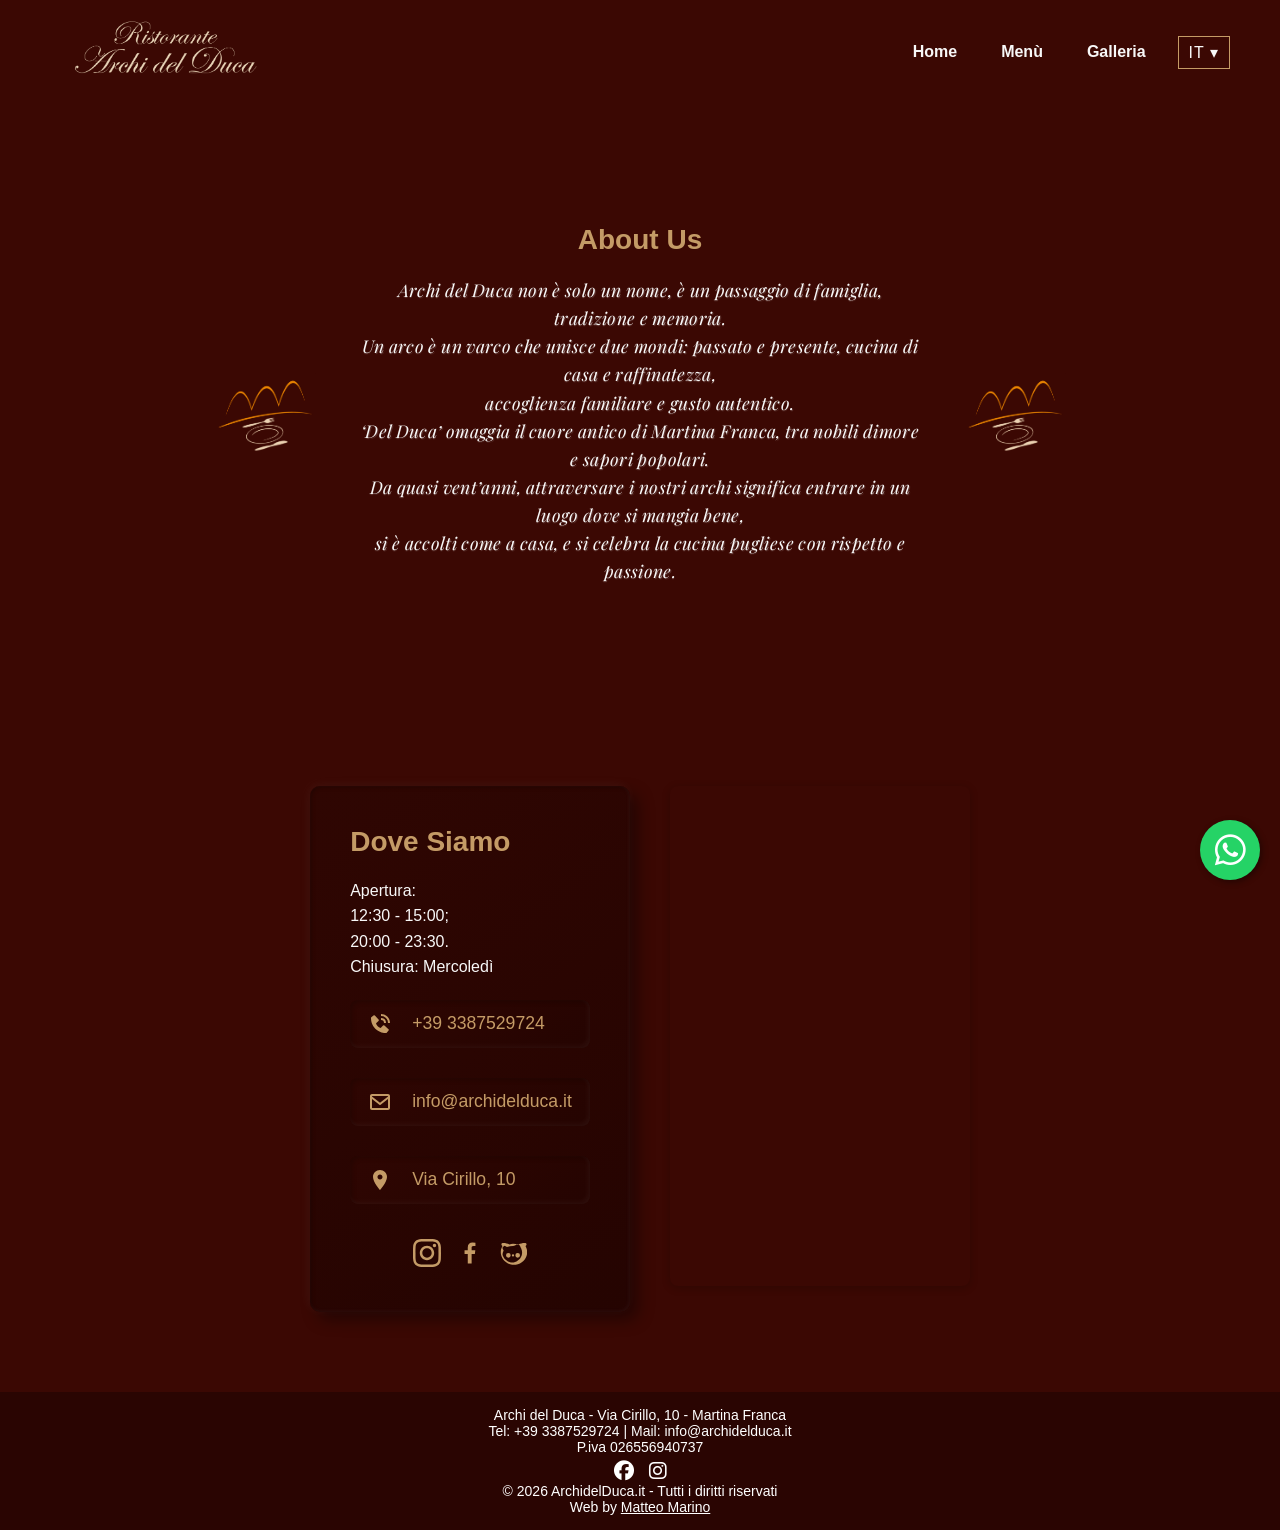
<file: index.html>
<!DOCTYPE html>
<html lang="it">
<head>
    <meta charset="UTF-8">
    <meta name="viewport" content="width=device-width, initial-scale=1.0">
    <title>Archi del Duca</title>
    <link rel="icon" type="image/x-icon" href="/favicon.ico">
    <link rel="canonical" href="https://archidelduca.it/">
    <link rel="stylesheet" href="/style.css">
    <link rel="stylesheet" href="https://cdnjs.cloudflare.com/ajax/libs/font-awesome/6.4.0/css/all.min.css">
</head>
<body data-i18n-title="title.home">
    <div class="content-wrapper">
    <!-- Header -->
    <header>
        <div class="logo">
            <img src="/scritta.png" alt="Archi del Duca">
        </div>

        <!-- Icona menu hamburger 3D -->
        <div class="hamburger-3d" id="hamburger">
            <div class="line line1"></div>
            <div class="line line2"></div>
            <div class="line line3"></div>
        </div>

        <!-- Menu di navigazione -->
        <nav id="nav-menu">
            <ul class="menu">
                <li><a href="/" data-i18n="nav.home">Home</a></li>
                <li><a href="/menu" data-i18n="nav.menu">Menù</a></li>
                <li><a href="/galleria" data-i18n="nav.gallery">Galleria</a></li>
            </ul>
        </nav>
    
        <!-- Selettore lingua -->
        <div class="lang-switch">
            <button type="button" class="lang-current" aria-label="Lingua / Language">IT</button>
            <ul class="lang-options">
                <li><button type="button" data-lang="it">Italiano</button></li>
                <li><button type="button" data-lang="en">English</button></li>
                <li><button type="button" data-lang="fr">Français</button></li>
                <li><button type="button" data-lang="de">Deutsch</button></li>
            </ul>
        </div>
    </header>
</div>

    <!-- Sezione About Us con immagini laterali -->
    <section class="about-container">
        <div class="about-image">
            <img src="/archi.png" alt="Archi del Duca">
        </div>
        <section class="about">
            <h2 class="BebasNeue-font" data-i18n="about.title">About Us</h2>
            <div class="about-extra">
                <p data-i18n="about.p1">
                    Archi del Duca non è solo un nome, è un passaggio di famiglia, tradizione e memoria.<br>
                    Un arco è un varco che unisce due mondi: passato e presente, cucina di casa e raffinatezza,<br>
                    accoglienza familiare e gusto autentico.
                </p>
                <p data-i18n="about.p2">
                    ‘Del Duca’ omaggia il cuore antico di Martina Franca, tra nobili dimore e sapori popolari.<br>
                    Da quasi vent’anni, attraversare i nostri archi significa entrare in un luogo dove si mangia bene,<br>
                    si è accolti come a casa, e si celebra la cucina pugliese con rispetto e passione.
                </p>
            </div>
        </section>
        <div class="about-image">
            <img src="/archi.png" alt="Archi del Duca">
        </div>
    </section>

    <!-- Sezione Dove Siamo -->
    <section class="location-section">
        <div class="location-info">
            <h2 class="starkwalker-font" data-i18n="location.title">Dove Siamo</h2>
            <p data-i18n="location.hours">
                Apertura:             <br>
                          12:30 - 15:00; <br>
                          20:00 - 23:30. <br>
                Chiusura: Mercoledì
            </p>
            <div class="contact-info">
                <a href="tel:+393387529724" class="contact-item">
                    <svg xmlns="http://www.w3.org/2000/svg" viewBox="0 0 24 24">
                        <path d="M20 10.999h2C22 5.869 18.127 2 12.99 2v2C17.052 4 20 6.943 20 10.999z"/>
                        <path d="M13 8c2.103 0 3 .897 3 3h2c0-3.225-1.775-5-5-5v2zm3.422 5.443a1.001 1.001 0 0 0-1.391.043l-2.393 2.461c-.576-.11-1.734-.471-2.926-1.66-1.192-1.193-1.553-2.354-1.66-2.926l2.459-2.394a1 1 0 0 0 .043-1.391L6.859 3.513a1 1 0 0 0-1.391-.087l-2.17 1.861a1 1 0 0 0-.29.649c-.015.25-.301 6.172 4.291 10.766C11.305 20.707 16.323 21 17.705 21c.202 0 .326-.006.359-.008a.992.992 0 0 0 .648-.291l1.86-2.171a1 1 0 0 0-.086-1.391l-4.064-3.696z"/>
                    </svg>
                    +39 3387529724
                </a>
                <a href="mailto:info@archidelduca.it" class="contact-item">
                    <svg xmlns="http://www.w3.org/2000/svg" viewBox="0 0 24 24">
                        <path d="M20 4H4c-1.103 0-2 .897-2 2v12c0 1.103.897 2 2 2h16c1.103 0 2-.897 2-2V6c0-1.103-.897-2-2-2zm0 2v.511l-8 6.223-8-6.222V6h16zM4 18V9.044l7.386 5.745a.994.994 0 0 0 1.228 0L20 9.044 20.002 18H4z"/>
                    </svg>
                    info@archidelduca.it
                </a>
                <a href="https://www.google.com/maps/search/?api=1&query=Via+Cirillo+10+Napoli" class="contact-item" target="_blank">
                    <svg xmlns="http://www.w3.org/2000/svg" viewBox="0 0 24 24">
                        <path d="M12 2C8.13 2 5 5.13 5 9c0 5.25 7 13 7 13s7-7.75 7-13c0-3.87-3.13-7-7-7zm0 9.5c-1.38 0-2.5-1.12-2.5-2.5s1.12-2.5 2.5-2.5 2.5 1.12 2.5 2.5-1.12 2.5-2.5 2.5z"/>
                    </svg>
                    Via Cirillo, 10
                </a>


                <div class="social-links">
                    <a href="https://www.instagram.com/archidelduca" target="_blank" title="Instagram">
                        <svg xmlns="http://www.w3.org/2000/svg" viewBox="0 0 24 24">
                            <path d="M12 2.163c3.204 0 3.584.012 4.85.07 3.252.148 4.771 1.691 4.919 4.919.058 1.265.069 1.645.069 4.849 0 3.205-.012 3.584-.069 4.849-.149 3.225-1.664 4.771-4.919 4.919-1.266.058-1.644.07-4.85.07-3.204 0-3.584-.012-4.849-.07-3.26-.149-4.771-1.699-4.919-4.92-.058-1.265-.07-1.644-.07-4.849 0-3.204.013-3.583.07-4.849.149-3.227 1.664-4.771 4.919-4.919 1.266-.057 1.645-.069 4.849-.069zm0-2.163c-3.259 0-3.667.014-4.947.072-4.358.2-6.78 2.618-6.98 6.98-.059 1.281-.073 1.689-.073 4.948 0 3.259.014 3.668.072 4.948.2 4.358 2.618 6.78 6.98 6.98 1.281.058 1.689.072 4.948.072 3.259 0 3.668-.014 4.948-.072 4.354-.2 6.782-2.618 6.979-6.98.059-1.28.073-1.689.073-4.948 0-3.259-.014-3.667-.072-4.947-.196-4.354-2.617-6.78-6.979-6.98-1.281-.059-1.69-.073-4.949-.073zm0 5.838c-3.403 0-6.162 2.759-6.162 6.162s2.759 6.163 6.162 6.163 6.162-2.759 6.162-6.163c0-3.403-2.759-6.162-6.162-6.162zm0 10.162c-2.209 0-4-1.79-4-4 0-2.209 1.791-4 4-4s4 1.791 4 4c0 2.21-1.791 4-4 4zm6.406-11.845c-.796 0-1.441.645-1.441 1.44s.645 1.44 1.441 1.44c.795 0 1.439-.645 1.439-1.44s-.644-1.44-1.439-1.44z"/>
                        </svg>
                    </a>
                    <a href="https://www.facebook.com/archidelduca" target="_blank" title="Facebook">
                        <svg xmlns="http://www.w3.org/2000/svg" viewBox="0 0 24 24">
                            <path d="M13.397 20.997v-8.196h2.765l.411-3.209h-3.176V7.548c0-.926.258-1.56 1.587-1.56h1.684V3.127A22.336 22.336 0 0 0 14.201 3c-2.444 0-4.122 1.492-4.122 4.231v2.355H7.332v3.209h2.753v8.202h3.312z"/>
                        </svg>
                    </a>
                    <a href="https://www.tripadvisor.com/archidelduca" target="_blank" title="TripAdvisor">
                        <svg xmlns="http://www.w3.org/2000/svg" viewBox="0 0 24 24">
                            <path d="M12.006 4a16.85 16.85 0 0 1 4.759.703c1.538-.832 3.29-1.296 5.139-1.296.214 0 .43.01.643.028.428.028.806.286.972.677.166.392.11.842-.147 1.178a3.022 3.022 0 0 1-.678.72c.244.428.443.875.593 1.336C24.059 8.713 24.338 10.895 24 13c-.337 2.105-1.415 4.14-3.087 5.82-1.67 1.68-3.983 2.804-6.592 3.173-.99.14-1.974.14-2.964 0-2.61-.37-4.922-1.493-6.593-3.173-1.672-1.68-2.75-3.715-3.087-5.82C1.34 10.895 1.618 8.713 2.39 7.346c.15-.46.349-.908.593-1.336-.267-.22-.493-.456-.678-.72-.257-.336-.313-.786-.147-1.178.166-.39.545-.65.972-.676.214-.018.429-.028.643-.028 1.85 0 3.602.464 5.14 1.296A16.85 16.85 0 0 1 12.006 4zm0 2c-1.788 0-3.544.323-5.197.947-.71-.42-1.48-.776-2.287-1.057a10.68 10.68 0 0 0-1.619 1.62c.28.806.637 1.577 1.057 2.286A12.47 12.47 0 0 0 3.013 13c.27 1.684 1.137 3.321 2.48 4.664C6.836 19.007 8.473 19.874 10.157 20.144c.792.112 1.582.112 2.374 0 1.684-.27 3.321-1.137 4.664-2.48 1.343-1.343 2.21-2.98 2.48-4.664.27-1.684.056-3.368-.633-4.894-.42-.71-.776-1.48-1.057-2.287a10.68 10.68 0 0 0-1.619-1.619c-.807.281-1.577.637-2.287 1.057A12.471 12.471 0 0 0 12.006 6zm-4.004 6a2 2 0 1 1 0 4 2 2 0 0 1 0-4zm8.004 0a2 2 0 1 1 0 4 2 2 0 0 1 0-4zm-4.002 1a1 1 0 1 1 0 2 1 1 0 0 1 0-2z"/>
                        </svg>
                    </a>
                </div>
            </div>
        </div>
        <div class="map-container">
            <iframe src="https://www.google.com/maps/embed?pb=!1m18!1m12!1m3!1d189.0367176735343!2d17.336275577545187!3d40.70508199412949!2m3!1f0!2f0!3f0!3m2!1i1024!2i768!4f13.1!3m3!1m2!1s0x13465356d6bfb199%3A0xff245e81115007be!2sArchi%20del%20Duca!5e0!3m2!1sit!2sit!4v1756476135466!5m2!1sit!2sit"   width="600" height="450" style="border:0;" allowfullscreen="" loading="lazy" referrerpolicy="no-referrer-when-downgrade"></iframe>
        </div>
    </section>

    <!-- Footer -->
        </div>
    <footer>
        <p>Archi del Duca - Via Cirillo, 10 - Martina Franca </p>
        <p>Tel: +39 3387529724 | Mail: info@archidelduca.it</p>
        <p data-i18n="footer.vat">P.iva 026556940737</p>
        <div class="social-links">
            <a href="#"><i class="fab fa-facebook"></i></a>
            <a href="#"><i class="fab fa-instagram"></i></a>
        </div>

        <p data-i18n="footer.rights">&copy; 2026 ArchidelDuca.it - Tutti i diritti riservati</p>
         <p>  Web by <a href="https://www.instagram.com/_matteomarino">Matteo Marino</a> </p>
    </footer>

    <!-- WhatsApp Button -->
    <a href="https://wa.me/+393387529724" class="whatsapp-button" target="_blank">
        <i class="fab fa-whatsapp"></i>
        <span class="whatsapp-tooltip" data-i18n="whatsapp">Prenota un tavolo</span>
    </a>
    <!-- Script per il menu hamburger -->
    <script>
        const hamburger = document.getElementById('hamburger');
        const navMenu = document.getElementById('nav-menu');

        hamburger.addEventListener('click', () => {
            navMenu.classList.toggle('open');
            hamburger.classList.toggle('open'); // Aggiunge/rimuove la classe per l'animazione 3D
        });
        // Chiudi il menu quando l'utente scrolla
        window.addEventListener('scroll', () => {
            if (navMenu.classList.contains('open')) {
                navMenu.classList.remove('open');
                hamburger.classList.remove('open');
            }
        });
    </script>
    <script src="/i18n.js"></script>
</body>
</html>
</file>
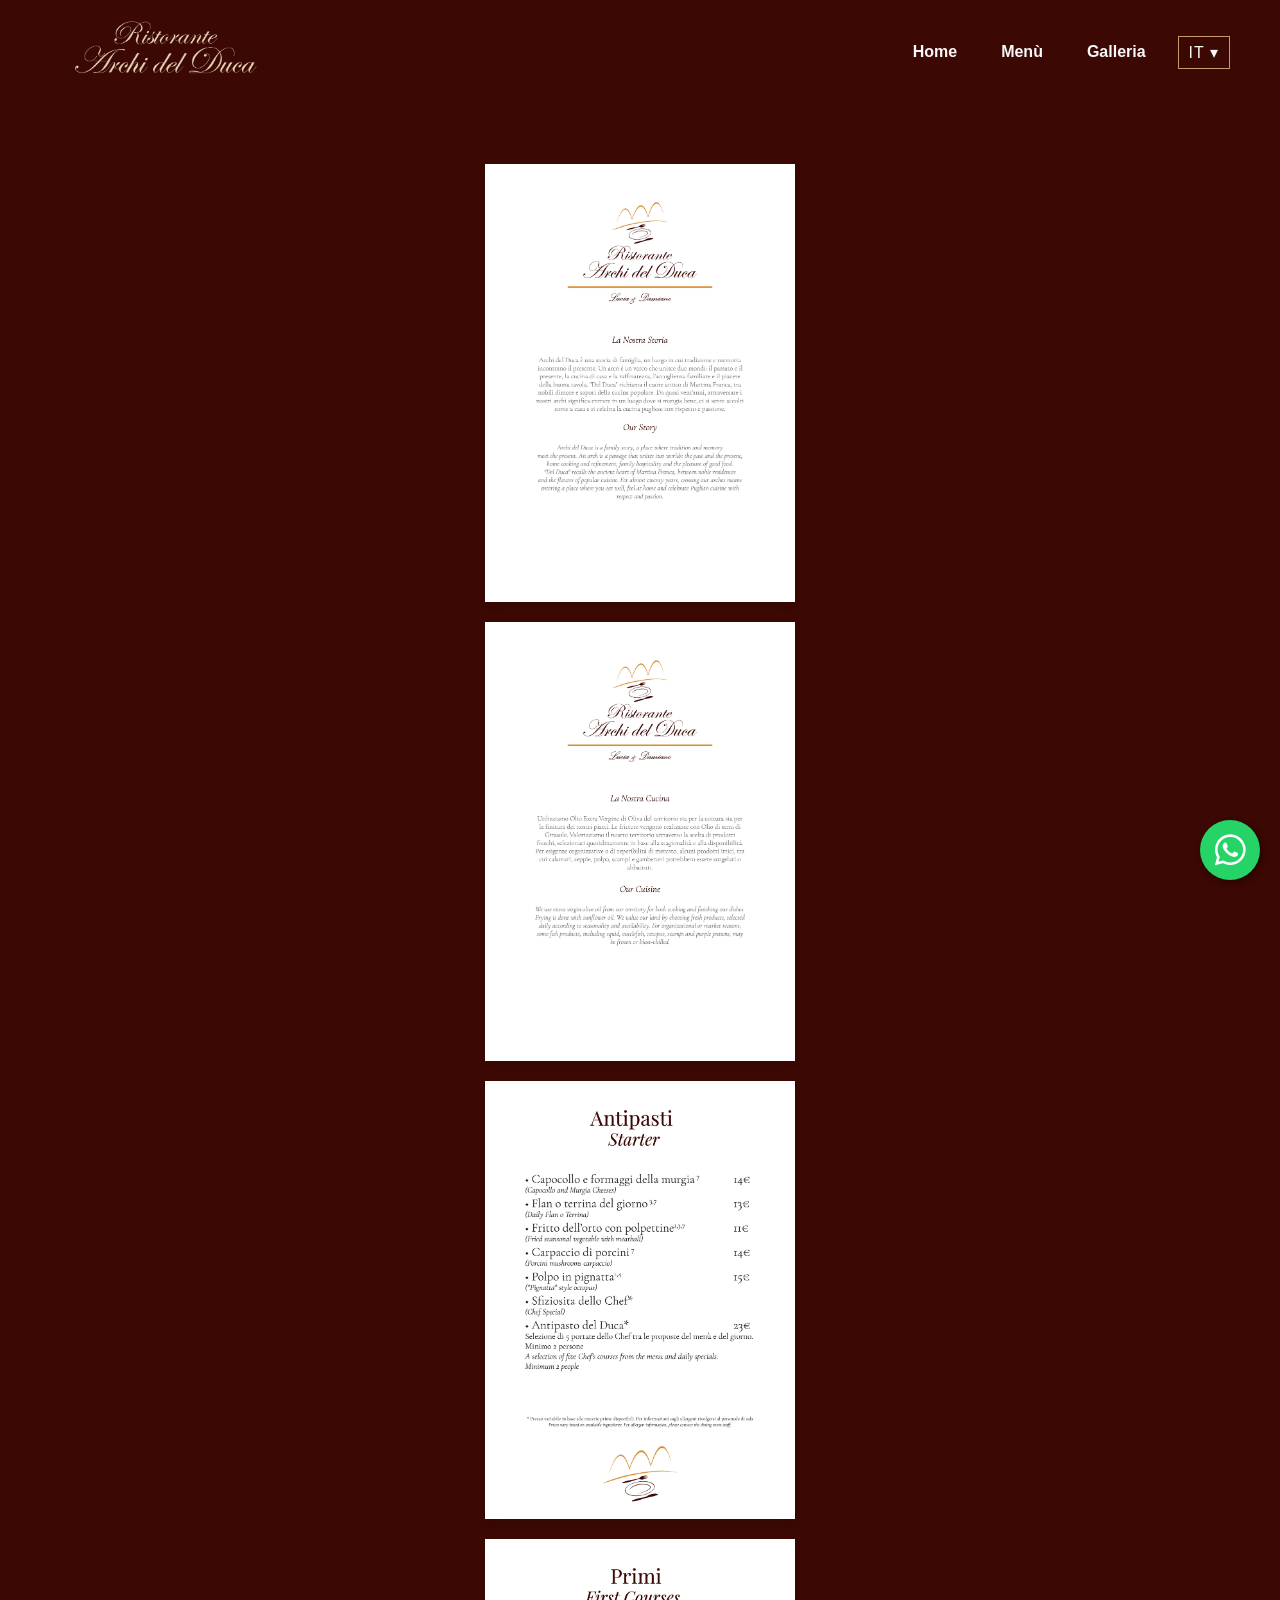
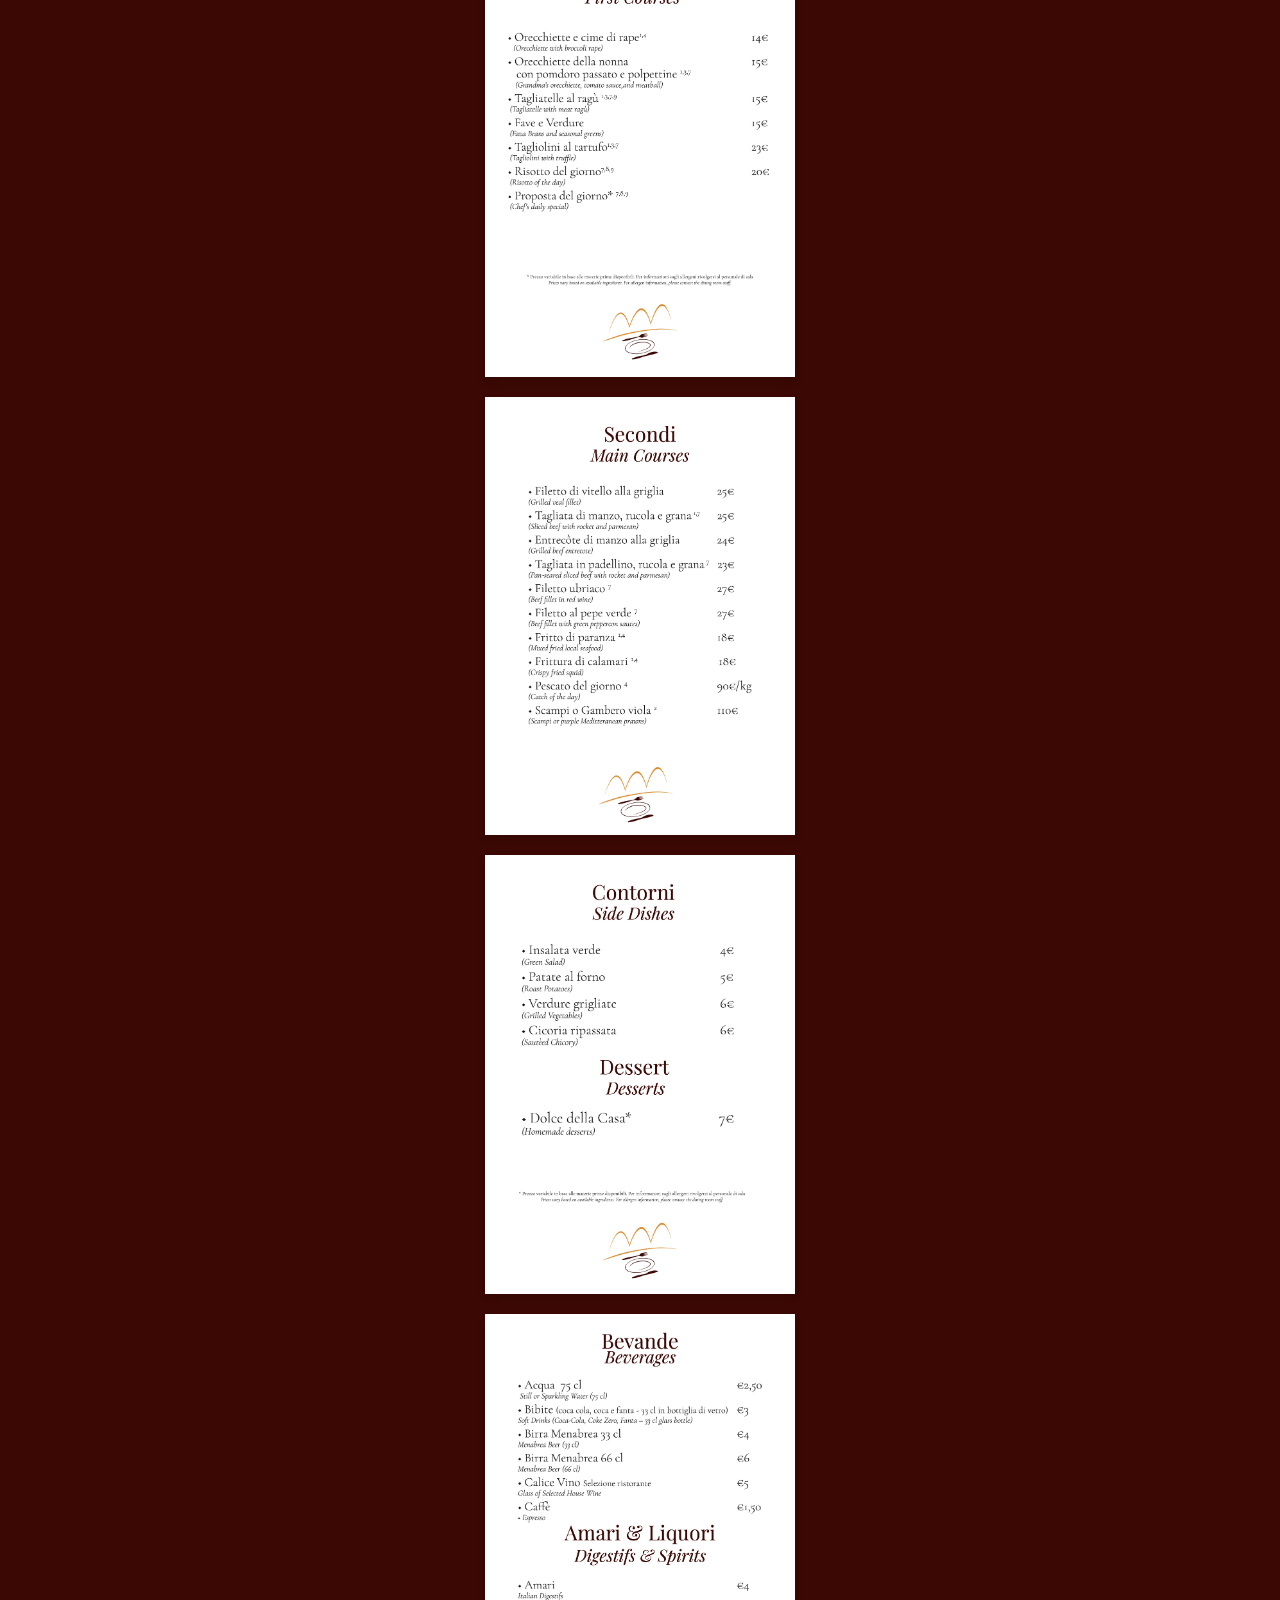
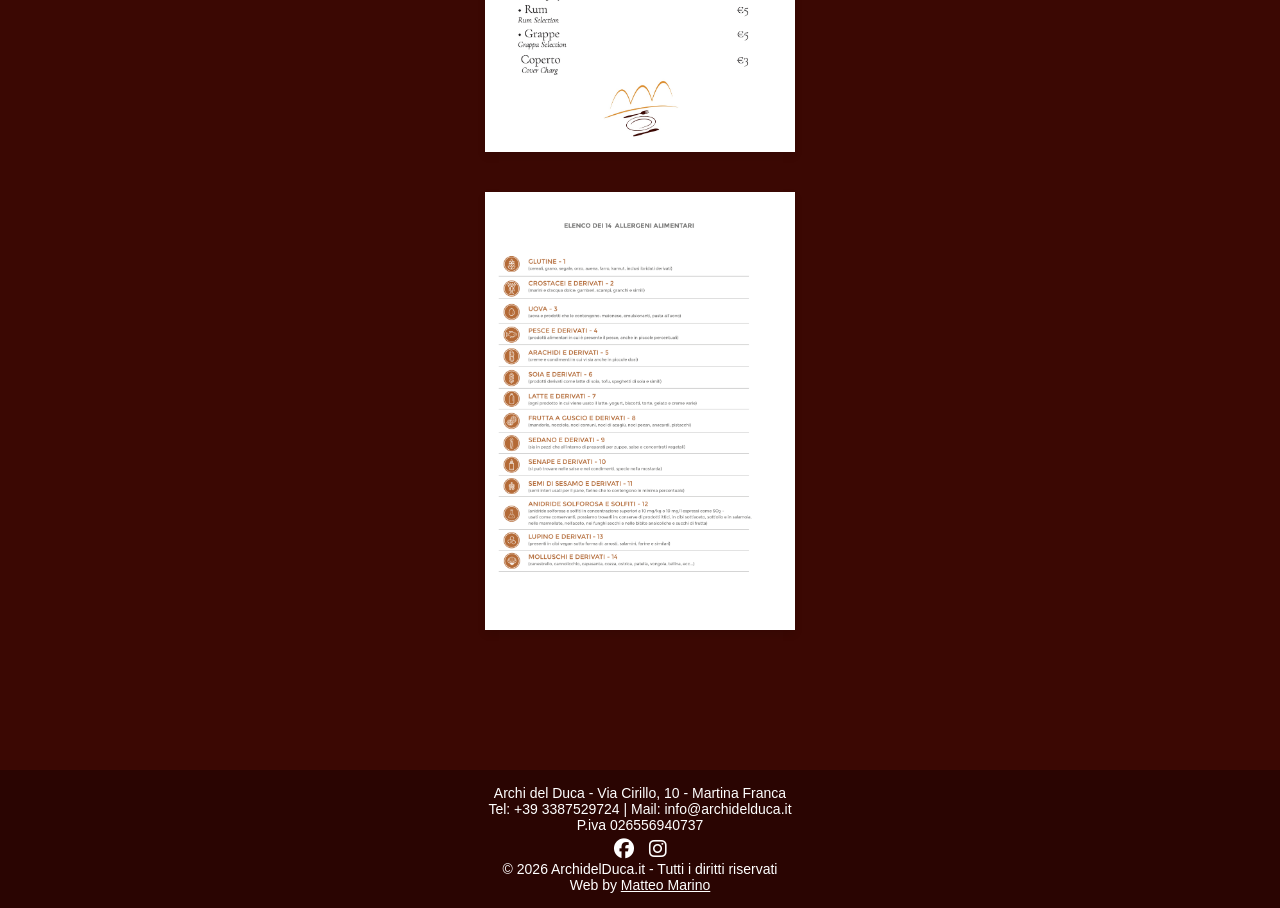
<file: menu.html>
<!DOCTYPE html>
<html lang="it">
<head>
    <meta charset="UTF-8">
    <meta name="viewport" content="width=device-width, initial-scale=1.0">
    <title>Menu - Archi del Duca</title>
    <link rel="canonical" href="https://archidelduca.it/menu">
    <link rel="stylesheet" href="/style.css">
    <link rel="stylesheet" href="https://fonts.googleapis.com/css2?family=Cormorant+Garamond:ital,wght@0,400;0,500;1,400&display=swap">
    <link rel="stylesheet" href="https://cdnjs.cloudflare.com/ajax/libs/font-awesome/6.4.0/css/all.min.css">
    <style>
        /* Stile globale per rimuovere i trattini sotto i link di navigazione */
        nav .menu li a::after,
        nav .menu li a::before,
        nav .menu li::after,
        nav .menu li::before,
        .menu li a::after,
        .menu li a::before,
        .menu li::after,
        .menu li::before {
            display: none !important;
            content: none !important;
            border: none !important;
            text-decoration: none !important;
            background: none !important;
        }
    </style>
    <style>
        /* Stili per le immagini del menu */
        .menu-images {
            display: flex;
            flex-direction: column;
            align-items: center;
            gap: 20px;
            padding: 20px 0;
            max-width: 100%;
            margin: 0 auto;
        }
        .menu-images img {
            max-width: 100%;
            height: auto;
            box-shadow: 0 4px 8px rgba(0, 0, 0, 0.1);
        }
        
        /* Media query per schermi desktop */
        @media screen and (min-width: 768px) {
            .menu-images {
                max-width: 60%;
            }
            .menu-images img {
                max-width: 60%;
            }
        }
        
        /* Media query per schermi ancora più grandi */
        @media screen and (min-width: 1200px) {
            .menu-images {
                max-width: 50%;
            }
            .menu-images img {
                max-width: 50%;
            }
        }
    </style>
</head>
<body data-i18n-title="title.menu">
    <div class="content-wrapper">
    <!-- Header -->
    <header>
        <div class="logo">
            <img src="/scritta.png" alt="Archi del Duca">
        </div>

        <!-- Icona menu hamburger 3D -->
        <div class="hamburger-3d" id="hamburger">
            <div class="line line1"></div>
            <div class="line line2"></div>
            <div class="line line3"></div>
        </div>

        <!-- Menu di navigazione -->
        <nav id="nav-menu">
            <ul class="menu">
                <li><a href="/" style="border: none; text-decoration: none;" data-i18n="nav.home">Home</a></li>
                <li><a href="/menu" style="border: none; text-decoration: none;" data-i18n="nav.menu">Menù</a></li>
                <li><a href="/galleria" style="border: none; text-decoration: none;" data-i18n="nav.gallery">Galleria</a></li>
            </ul>
        </nav>
        <style>
            /* Rimuovi completamente i trattini sotto i link di navigazione */
            nav .menu li a::after,
            nav .menu li a::before,
            nav .menu li::after,
            nav .menu li::before {
                display: none !important;
                content: none !important;
                border: none !important;
                text-decoration: none !important;
            }
            
            /* Rimuovi eventuali bordi o decorazioni */
            nav .menu li a,
            nav .menu li {
                border: none !important;
                border-bottom: none !important;
                text-decoration: none !important;
                background-image: none !important;
            }
            
            /* Rimuovi eventuali stili ereditati */
            .menu li a:hover::after {
                width: 0 !important;
            }
        </style>
    
        <!-- Selettore lingua -->
        <div class="lang-switch">
            <button type="button" class="lang-current" aria-label="Lingua / Language">IT</button>
            <ul class="lang-options">
                <li><button type="button" data-lang="it">Italiano</button></li>
                <li><button type="button" data-lang="en">English</button></li>
                <li><button type="button" data-lang="fr">Français</button></li>
                <li><button type="button" data-lang="de">Deutsch</button></li>
            </ul>
        </div>
    </header>
    
    <!-- Sezione Menu con immagini -->
    <section class="menu-section">
        <div class="menu-images" id="menu-images">
            <img src="/pagina1.jpg" alt="Menu Pagina 1">
            <img src="/pagina2.jpg" alt="Menu Pagina 2">
            <img src="/pagina3.jpg" alt="Menu Pagina 3">
            <img src="/pagina4.jpg" alt="Menu Pagina 4">
            <img src="/pagina5.jpg" alt="Menu Pagina 5">
            <img src="/pagina6.jpg" alt="Menu Pagina 6">
            <img src="/pagina7.jpg" alt="Menu Pagina 7">
        </div>
        <!-- Menu tradotto (EN/FR/DE), generato da menu-i18n.js -->
        <div class="menu-text" id="menu-text" hidden></div>
        <div class="menu-images">
            <img src="/allergeni.png" alt="Allergeni">
        </div>
    </section>
    
    <!-- Footer -->
    </div>
    <footer>
        <p>Archi del Duca - Via Cirillo, 10 - Martina Franca </p>
        <p>Tel: +39 3387529724 | Mail: info@archidelduca.it</p>
        <p data-i18n="footer.vat">P.iva 026556940737</p>
        <div class="social-links">
            <a href="#"><i class="fab fa-facebook"></i></a>
            <a href="#"><i class="fab fa-instagram"></i></a>
        </div>

        <p data-i18n="footer.rights">&copy; 2026 ArchidelDuca.it - Tutti i diritti riservati</p>
        <p>Web by <a href="https://www.instagram.com/_matteomarino">Matteo Marino</a> </p>
    </footer>

    <!-- WhatsApp Button -->
    <a href="https://wa.me/+393387529724" class="whatsapp-button" target="_blank">
        <i class="fab fa-whatsapp"></i>
        <span class="whatsapp-tooltip" data-i18n="whatsapp">Prenota un tavolo</span>
    </a>
    
    <!-- Script per il menu hamburger -->
    <script>
        const hamburger = document.getElementById('hamburger');
        const navMenu = document.getElementById('nav-menu');

        hamburger.addEventListener('click', () => {
            navMenu.classList.toggle('open');
            hamburger.classList.toggle('open'); // Aggiunge/rimuove la classe per l'animazione 3D
        });
    </script>
    <script src="/menu-i18n.js"></script>
    <script src="/i18n.js"></script>
</body>
</html>
</file>
<file: style.css>
@import url('https://fonts.cdnfonts.com/css/arcade-classic');
@import url('https://fonts.cdnfonts.com/css/bebas-neue');
@import url('https://fonts.googleapis.com/css2?family=Playfair+Display:ital,wght@0,400;0,700;1,400;1,700&display=swap');

* {
    margin: 0;
    padding: 0;
    box-sizing: border-box;
}

.BebasNeue-font {
    font-family: 'BebasNeue', sans-serif;
}

html, body {
    height: 100%;
    margin: 0;
    padding: 0;
    display: flex;
    flex-direction: column;
}

body > .content-wrapper {
    flex: 1 0 auto;
    padding-bottom: 5rem; 
    overflow-x: hidden; /* Prevent horizontal scrolling */
}

/* Stile per il contenitore PDF */
.pdf-container {
    width: 100%;
    margin: 20px auto;
    overflow: visible;
}

.download-link {
    display: inline-block;
    padding: 10px 20px;
    background-color: #5c0b05;
    color: #f8f8f8;
    text-decoration: none;
    border-radius: 5px;
    font-family: 'BebasNeue', sans-serif;
    font-size: 1.2em;
    transition: background-color 0.3s;
}

.download-link:hover {
    background-color: #7a1007;
}

body {
    font-family: Arial, sans-serif;
    text-align: center;
    background: #3b0803;
    color: #f8f8f8;
}

/* HEADER */
header {
    display: flex;
    justify-content: space-between; /* Sposta il logo a sinistra e il menu a destra */
    align-items: center;
    padding: 20px 50px;
    background-color: #3b0803;
}

header .logo img {
    height: 60px;
}

nav .menu {
    list-style: none;
    display: flex;
    gap: 20px;
}

nav .menu li {
    position: relative;
}

nav .menu li a {
    position: relative;
    text-decoration: none;
    color: #f8f8f8;
    font-weight: bold;
    padding: 8px 12px;
    transition: color 0.3s;
    font-family: 'Bebas Neue', sans-serif;
}

nav .menu li a::after {
    content: '';
    position: absolute;
    width: 0;
    height: 2px;
    bottom: 0;
    left: 50%;
    background-color: #c49b66;
    transition: all 0.3s ease-in-out;
    transform: translateX(-50%);
}

nav .menu li a:hover {
    color: #c49b66;
}

nav .menu li a:hover::after {
    width: 100%;
}

/* Dropdown */
.submenu {
    display: none;
    position: absolute;
    top: 100%;
    left: 0;
    background: #2a0502;
    list-style: none;
    border: 1px solid #555;
    min-width: 150px;
}

.dropdown:hover .submenu {
    display: block;
}

.submenu li a {
    display: block;
    padding: 10px;
    color: #f8f8f8;
    text-decoration: none;
}

.submenu li a:hover {
    background-color: #3b0803;
}

/* Logo centrale */
.logo-center {
    margin: 40px 0;
}

.logo-center img {
    max-width: 100%;
    height: auto;
    max-height: 120px;
}

/* About Us Container */
.about-container {
    display: flex;
    justify-content: space-around;
    align-items: center;
    padding: 40px 20px;
    margin: 0 auto;
    max-width: 1500px;
}

/* Responsive Design */
@media (max-width: 768px) {
    .about-container {
        flex-direction: column;
        text-align: center;
    }

    .gallery-container {
        grid-template-columns: repeat(auto-fit, minmax(200px, 1fr));
    }

    header {
        flex-direction: column;
        align-items: center;
    }

    nav .menu {
        flex-direction: column;
        gap: 10px;
    }

    .logo-center img {
        max-height: 80px;
    }
}

.about-image img {
    max-width: 150px;
    height: auto;
}

/* About Us */
.about {
    max-width: 600px;
    padding: 0 20px;
}

.about-extra p {
    font-weight: 300;
    font-size: 1.1em;
    line-height: 1.6;
    font-style: italic;
    text-shadow: 0.5px 0.5px 1px rgba(255, 255, 255, 0.2);
    letter-spacing: 0.02em;
    font-family: 'Playfair Display', serif;
}

.gallery-container {
    display: grid;
    grid-template-columns: repeat(auto-fit, minmax(300px, 1fr));
    gap: 20px;
    padding: 20px;
    max-width: 1200px;
    margin: 0 auto;
}

.gallery-container img {
    width: 100%;
    height: 300px;
    object-fit: cover;
    border-radius: 10px;
    transition: transform 0.3s ease;
}

.gallery-container img:hover {
    transform: scale(1.05);
}

.about h2,
.gallery h2,
.menu-section h2 {
    font-family: 'Bebas Neue', sans-serif;
    font-size: 28px;
    margin-bottom: 20px;
    color: #c49b66;
}

.about-extra {
    margin-top: 20px;
    font-style: italic;
    line-height: 1.6;
}

footer {
    background: #2a0502;
    color: white;
    padding: 15px;
    text-align: center;
    width: 100%;
    margin-top: auto;
    font-size: 14px;
    display: flex;
    flex-direction: column;
    align-items: center;
}

.social-links {
    margin-top: 10px;
}

.social-links a {
    color: white;
    font-size: 20px;
    margin: 10 10px;
    transition: color 0.3s;
}

.social-links a:hover {
    color: #c49b66;
}

footer a, footer i {
    color: white !important;
}

/* WhatsApp Button */
.whatsapp-button {
    position: fixed;
    bottom: 20px;
    right: 20px;
    background-color: #25d366;
    color: white;
    width: 60px;
    height: 60px;
    border-radius: 50%;
    display: flex;
    justify-content: center;
    align-items: center;
    text-decoration: none;
    box-shadow: 2px 2px 6px rgba(0,0,0,0.4);
    transition: all 0.3s ease;
    z-index: 1000;
}

.whatsapp-button i {
    font-size: 35px;
}

.whatsapp-tooltip {
    position: absolute;
    right: 75px;
    background-color: white;
    color: #333;
    padding: 8px 15px;
    border-radius: 4px;
    font-size: 14px;
    white-space: nowrap;
    opacity: 0;
    visibility: hidden;
    transition: all 0.3s ease;
}

.whatsapp-button:hover .whatsapp-tooltip {
    opacity: 1;
    visibility: visible;
}

.whatsapp-button:hover {
    transform: scale(1.1);
    background-color: #128c7e;
}

/* MENU HAMBURGER PER MOBILE */
.hamburger-3d {
    display: none;
    cursor: pointer;
    z-index: 1001; /* Assicura che sia sopra il menu */
    perspective: 1000px;
}

.hamburger-3d .line {
    width: 30px;
    height: 3px;
    background-color: #f8f8f8;
    margin: 6px 0;
    transition: transform 0.5s, opacity 0.5s;
}

.hamburger-3d.open .line1 {
    transform: rotateX(45deg) translateZ(5px);
}

.hamburger-3d.open .line2 {
    opacity: 0;
}

.hamburger-3d.open .line3 {
    transform: rotateX(-45deg) translateZ(5px);
}

/* Responsive */
@media (max-width: 768px) {
    body {
        overflow-x: hidden;
    }

    header {
        position: relative;
        justify-content: space-between;
        padding: 15px 20px;
        overflow-x: visible;
        z-index: 10000;
        background-color: #3b0803;
    }

    header .logo img {
        height: 50px;
    }

    nav .menu {
        display: none;
        flex-direction: column;
        background: linear-gradient(145deg, #2f0602, #250401);
        position: fixed;
        top: 80px;
        right: 20px;
        min-width: 200px;
        border: none;
        border-radius: 0;
        padding: 12px;
        z-index: 9999;
        box-shadow: 
            8px 8px 16px rgba(0,0,0,0.4),
            -2px -2px 12px rgba(255,255,255,0.05),
            inset -1px -1px 4px rgba(255,255,255,0.05),
            inset 1px 1px 4px rgba(0,0,0,0.3);
        max-height: calc(100vh - 100px);
        overflow-y: auto;
        backdrop-filter: blur(5px);
    }

    nav.open .menu {
        display: flex;
    }

    nav .menu li {
        width: 100%;
        text-align: center;
    }

    nav .menu li a {
        display: block;
        padding: 12px 18px;
        white-space: nowrap;
        background: linear-gradient(145deg, #2f0602, #250401);
        border-radius: 0;
        box-shadow: inset 2px 2px 5px rgba(0,0,0,0.2),
                    inset -2px -2px 5px rgba(255,255,255,0.05);
        transition: all 0.3s ease;
    }

    nav .menu li a:hover {
        background: linear-gradient(145deg, #350703, #2a0502);
        box-shadow: inset 1px 1px 3px rgba(0,0,0,0.3),
                    inset -1px -1px 3px rgba(255,255,255,0.1);
        transform: translateY(1px);
    }

    .submenu {
        position: static;
        width: 100%;
        display: none;
        margin-top: 5px;
    }

    .dropdown:hover .submenu {
        display: block;
    }

    .hamburger-3d {
        display: block;
        position: relative;
        right: 0;
    }

    .about-container {
        flex-direction: column;
        padding: 20px;
        gap: 30px;
    }

    .about-image {
        margin: 0;
    }

    .about-image img {
        max-width: 120px;
    }
}

/* Galleria */
.gallery {
    padding: 40px 20px;
    text-align: center;
}



.gallery-container.mosaic {
    display: grid;
    grid-template-columns: repeat(auto-fit, minmax(150px, 1fr));
    grid-auto-rows: 150px;
    gap: 10px;
}

.gallery-container.mosaic img {
    width: 100%;
    height: 100%;
    object-fit: cover;
    grid-row: span 2;
}

.gallery-container.mosaic img:nth-child(2n) {
    grid-row: span 1;
}

.gallery-container img {
    width: 100%;
    height: auto;
    border-radius: 8px;
    box-shadow: 0 4px 8px rgba(0, 0, 0, 0.2);
}

/* Menu Section */
.menu-section {
    padding: 40px 20px;
    text-align: center;
}

.menu-notes {
    margin-top: 30px;
    padding: 15px;
    background-color: rgba(212, 180, 131, 0.1);
    border-radius: 8px;
    font-style: italic;
    color: #555;
}

.menu-notes p {
    margin: 5px 0;
}

.allergeni-container {
    margin-top: 40px;
    text-align: center;
}

.allergeni-img {
    max-width: 100%;
    border-radius: 8px;
    box-shadow: 0 4px 8px rgba(0, 0, 0, 0.2);
}

.menu-container {
    max-width: 800px;
    margin: 0 auto;
    text-align: left;
}

.menu-category {
    margin-bottom: 40px;
}

.menu-category h3 {
    font-size: 24px;
    color: #c49b66;
    border-bottom: 2px solid #c49b66;
    padding-bottom: 10px;
    margin-bottom: 20px;
}

.menu-item {
    margin-bottom: 20px;
}

.menu-item h4 {
    font-size: 18px;
    color: #f8f8f8;
    display: inline-block;
}

.menu-item .price {
    float: right;
    font-weight: bold;
    color: #c49b66;
}

.menu-item p {
    font-style: italic;
    color: #ccc;
    margin-top: 5px;
}

/* Location Section */
.location-section {
    display: flex;
    justify-content: space-between;
    align-items: stretch;
    padding: 80px 40px;
    max-width: 1200px;
    margin: 80px auto 0;
    gap: 40px;
}

.location-info {
    text-align: left;
    padding: 40px;
    background: linear-gradient(145deg, #2f0602, #250401);
    border-radius: 10px;
    box-shadow: 
        8px 8px 16px rgba(0,0,0,0.4),
        -2px -2px 12px rgba(255,255,255,0.05),
        inset -1px -1px 4px rgba(255,255,255,0.05),
        inset 1px 1px 4px rgba(0,0,0,0.3);
    backdrop-filter: blur(5px);
    width: 50%;
    display: flex;
    flex-direction: column;
    justify-content: center;
}

.location-info h2 {
    font-family: 'Bebas Neue', sans-serif;
    font-size: 28px;
    color: #c49b66;
    margin-bottom: 20px;
}

.location-info p {
    font-size: 16px;
    line-height: 1.6;
}

.contact-info {
    margin-top: 20px;
    color: #ccc;
}

.contact-item {
    display: flex;
    align-items: center;
    margin-bottom: 15px;
    color: #c49b66;
    text-decoration: none;
}

.contact-item:hover {
    color: #d4b285;
}

.contact-item svg {
    width: 24px;
    height: 24px;
    margin-right: 10px;
    fill: currentColor;
}

.social-links {
    color: #c49b66;
    display: flex;
    gap: 15px;
    margin-top: 20px;
    justify-content: center;
}

.social-links a {
    color: #c49b66;
    text-decoration: none;
}

.social-links a:hover {
    color: #ffffff;
}

.social-links svg {
    color: #c49b66; 
    width: 24px;
    height: 24px;
    fill: currentColor;
}

.map-container {
    width: 50%;
    height: 500px;
    margin: 0;
}

.map-container iframe {
    width: 100%;
    height: 100%;
    border: none;
    border-radius: 8px;
    box-shadow: 0 2px 8px rgba(0,0,0,0.2);
}

/* Stili per i contatti e social */
.contact-info {
    margin-top: 20px;
    display: flex;
    flex-direction: column;
    gap: 15px;
}

.contact-item {
    display: flex;
    align-items: center;
    gap: 10px;
    color: #c49b66;
    text-decoration: none;
    font-size: 1.1em;
    padding: 12px 18px;
    background: linear-gradient(145deg, #2f0602, #250401);
    border-radius: 8px;
    box-shadow: 
        inset 2px 2px 5px rgba(0,0,0,0.2),
        inset -2px -2px 5px rgba(255,255,255,0.05);
    transition: all 0.3s ease;
}

.contact-item:hover {
    background: linear-gradient(145deg, #350703, #2a0502);
    box-shadow: 
        inset 1px 1px 3px rgba(0,0,0,0.3),
        inset -1px -1px 3px rgba(255,255,255,0.1);
    transform: translateY(1px);
}

.contact-item:hover {
    color: #8B4513;
}

.contact-item svg {
    width: 24px;
    height: 24px;
    fill: currentColor;
}

.social-links {
    display: flex;
    gap: 15px;
    margin-top: 5px;
}

.social-links a {
    color: #333;
    transition: color 0.3s ease;
}

.social-links a:hover {
    color: #8B4513;
}

.social-links svg {
    width: 28px;
    height: 28px;
    fill: currentColor;
}

@media (max-width: 768px) {
    .location-section {
        display: flex;
        flex-direction: column;
        align-items: center;
        padding: 40px 20px;
    }

    .location-info {
        order: 1;
        margin-bottom: 30px;
        text-align: center;
        width: 100%;
    }

    .map-container {
        order: 2;
        width: 100%;
        height: 250px;
    }

    footer {
        padding: 20px 15px;
    }

    footer p {
        margin: 5px 0;
    }

    .social-links {
        margin: 15px 0;
    }

    .whatsapp-button {
        bottom: 15px;
        right: 15px;
        width: 50px;
        height: 50px;
    }

    .whatsapp-button i {
        font-size: 28px;
    }
}

/* SELETTORE LINGUA */
header .logo {
    margin-right: auto;
}

.lang-switch {
    position: relative;
    margin-left: 20px;
    z-index: 10001;
}

.lang-current {
    background: none;
    border: 1px solid #c49b66;
    color: #f8f8f8;
    font-family: 'Bebas Neue', sans-serif;
    font-size: 1rem;
    letter-spacing: 1px;
    padding: 6px 10px;
    cursor: pointer;
    transition: color 0.3s, background-color 0.3s;
}

.lang-current::after {
    content: ' \25BE';
}

.lang-current:hover {
    color: #c49b66;
}

.lang-options {
    display: none;
    position: absolute;
    top: calc(100% + 6px);
    right: 0;
    list-style: none;
    background: linear-gradient(145deg, #2f0602, #250401);
    box-shadow: 8px 8px 16px rgba(0,0,0,0.4);
    min-width: 130px;
    padding: 6px 0;
}

.lang-switch.open .lang-options {
    display: block;
}

.lang-options button {
    display: block;
    width: 100%;
    background: none;
    border: none;
    color: #f8f8f8;
    font-family: 'Bebas Neue', sans-serif;
    font-size: 1rem;
    letter-spacing: 1px;
    padding: 8px 14px;
    text-align: left;
    cursor: pointer;
}

.lang-options button:hover,
.lang-options button.active {
    color: #c49b66;
}

/* MENU TRADOTTO (EN/FR/DE) */
.menu-text {
    display: flex;
    flex-direction: column;
    align-items: center;
    gap: 20px;
    padding: 20px 16px;
}

.menu-text[hidden],
.menu-images[hidden] {
    display: none;
}

.menu-card {
    width: 100%;
    max-width: 620px;
    background: #fff;
    color: #2a0502;
    padding: 50px 40px 30px;
    box-shadow: 0 4px 8px rgba(0, 0, 0, 0.1);
    font-family: 'Cormorant Garamond', Georgia, serif;
    text-align: left;
}

.menu-card-brand {
    font-family: 'Playfair Display', serif;
    font-style: italic;
    font-weight: 400;
    font-size: 2.2rem;
    line-height: 1.15;
    text-align: center;
    color: #3b0803;
    padding-bottom: 14px;
    border-bottom: 4px solid #d98c2b;
}

.menu-card-sub {
    text-align: center;
    font-style: italic;
    font-size: 1.2rem;
    margin: 10px 0 20px;
}

.menu-card-title {
    font-family: 'Playfair Display', serif;
    font-weight: 400;
    font-size: 2.2rem;
    text-align: center;
    color: #3b0803;
    margin: 25px 0 20px;
}

.menu-card-title:first-child {
    margin-top: 0;
}

.menu-card-text {
    font-size: 1.15rem;
    line-height: 1.5;
    color: #555;
    text-align: center;
    margin-bottom: 10px;
}

.menu-card-allergens {
    font-style: italic;
    margin-top: 20px;
}

.menu-card-list {
    list-style: none;
}

.dish {
    margin-bottom: 14px;
}

.dish-row {
    display: flex;
    justify-content: space-between;
    align-items: baseline;
    gap: 16px;
}

.dish-name {
    font-size: 1.4rem;
    line-height: 1.2;
}

.dish:not(.dish-plain) .dish-name::before {
    content: '\25C6';
    font-size: 0.6em;
    margin-right: 8px;
    vertical-align: middle;
}

.dish-name sup {
    font-size: 0.6em;
}

.dish-price {
    font-size: 1.4rem;
    white-space: nowrap;
}

.dish-it,
.dish-desc {
    display: block;
    font-style: italic;
    font-size: 1.05rem;
    color: #555;
}

.dish-desc {
    margin-top: 4px;
}

.menu-card-footnote {
    font-size: 0.95rem;
    text-align: center;
    color: #555;
    margin-top: 30px;
}

.menu-card-logo {
    display: block;
    width: 110px;
    margin: 30px auto 0;
}

@media (max-width: 768px) {
    .menu-card {
        padding: 30px 20px 20px;
    }

    .menu-card-title,
    .menu-card-brand {
        font-size: 1.8rem;
    }

    .dish-name,
    .dish-price {
        font-size: 1.2rem;
    }
}

@media (max-width: 768px) {
    header .logo {
        margin-right: 0;
    }

    .lang-switch {
        position: absolute;
        top: 15px;
        right: 15px;
        margin-left: 0;
    }
}
</file>
